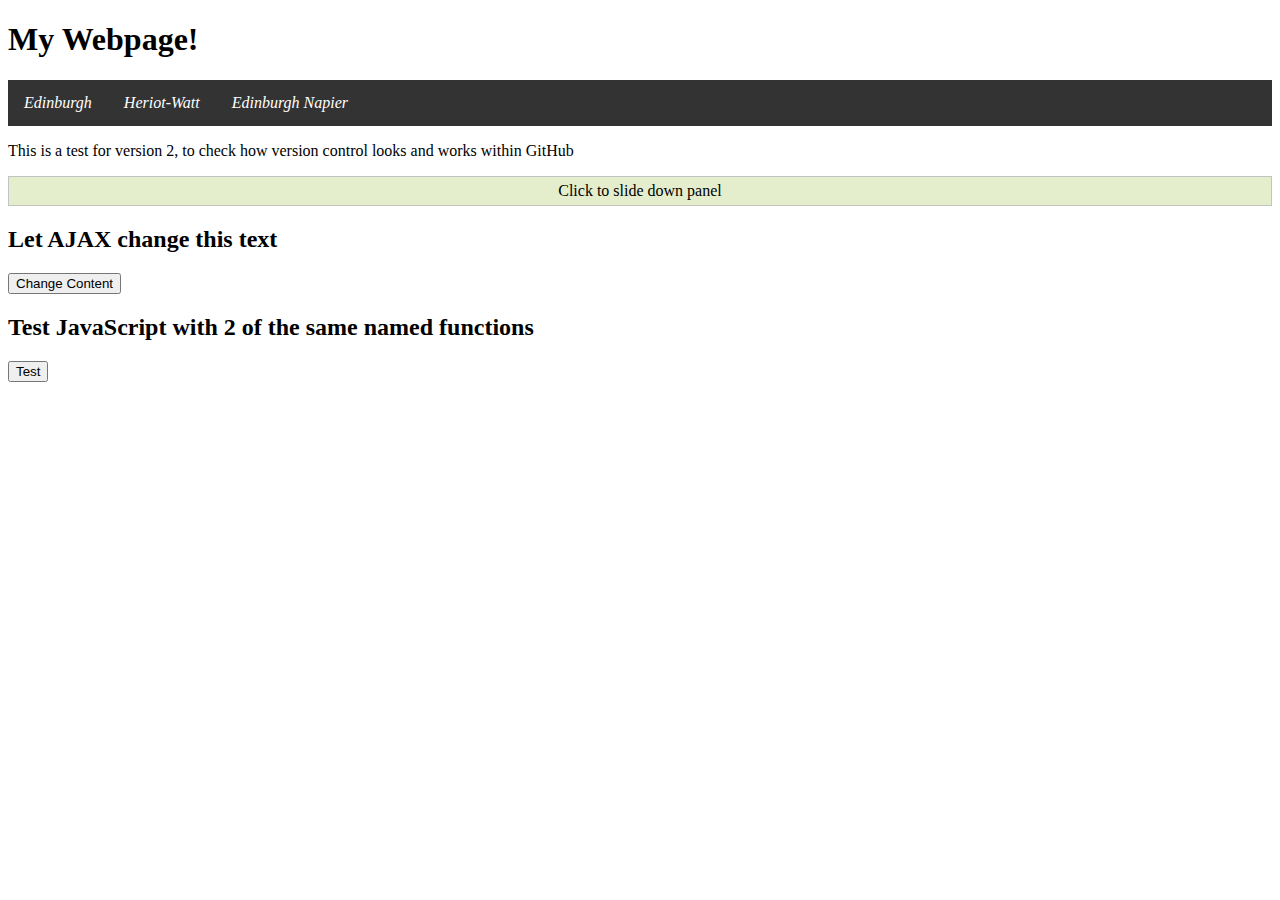
<file: index.html>
<!DOCTYPE html>
<html>
<head>
<script type="text/javascript" src="add.js"></script>
<script src="https://ajax.googleapis.com/ajax/libs/jquery/3.7.1/jquery.min.js"></script>
<link rel="stylesheet" href="style.css">
</head>
<body>
<h1>My Webpage!</h1>
<ul>
    <li><em onclick='go("ed")'>Edinburgh</em></li>
    <li><em onclick='go("hw")'>Heriot-Watt</em></li>
    <li><em onclick='go("napier")'>Edinburgh Napier</em></li>
</ul>
<p> This is a test for version 2, to check how version control looks and works within GitHub</p>

<div id="flip">Click to slide down panel</div>
<div id="panel">Wow it worked!</div>

<div id="demo">
  <h2>Let AJAX change this text</h2>
  <button type="button" onclick="loadDoc()">Change Content</button>
</div>

<h2>Test JavaScript with 2 of the same named functions</h2>
   <button type="button" onclick="abc()">Test</button>
    
</body>
</html>
</file>
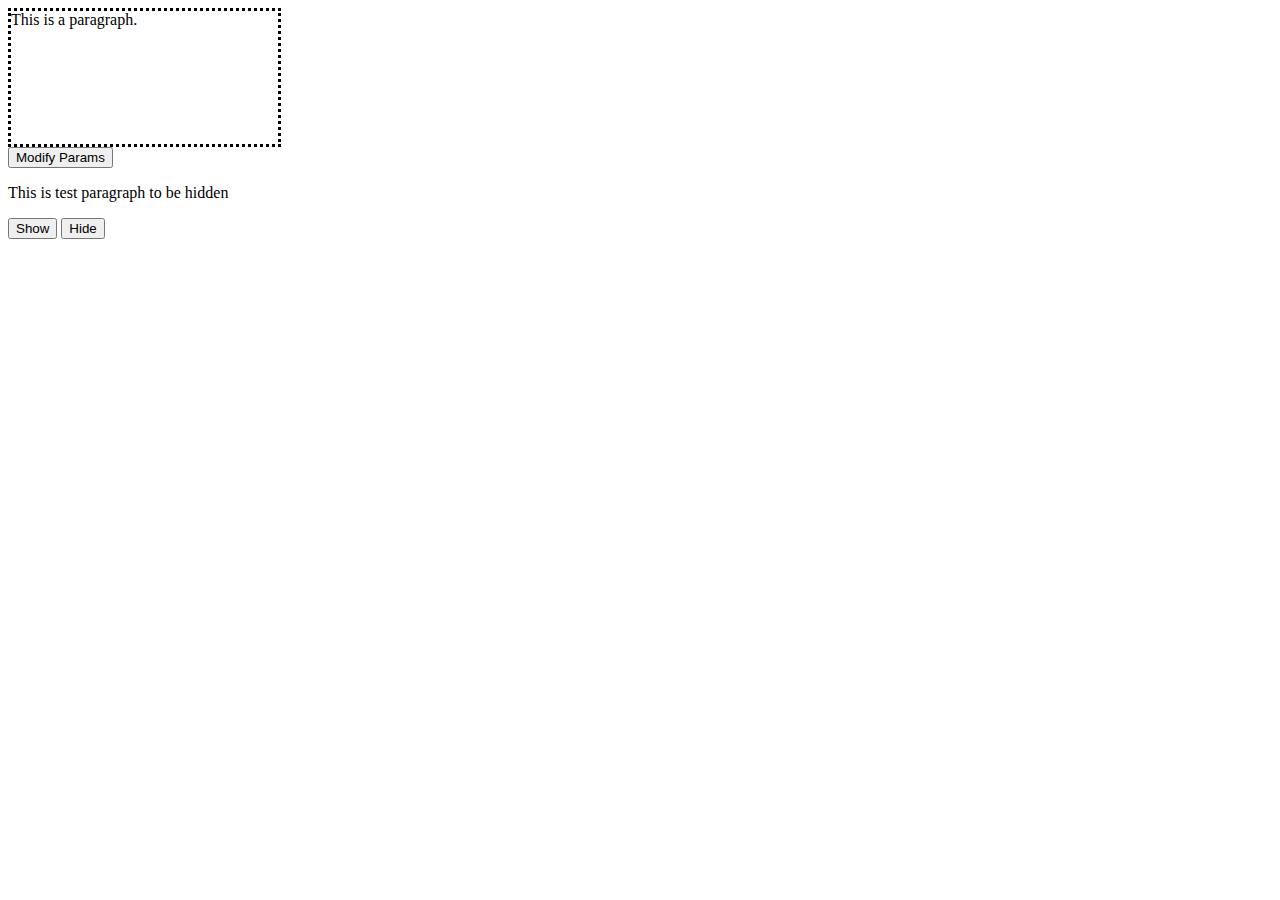
<file: home.html>
<!doctype html>
<html>
<head>
<script src="https://ajax.googleapis.com/ajax/libs/jquery/3.4.1/jquery.min.js"></script>
<script src="edit.js"></script>
</head>
<body>
<div style="height:100pt; width:200pt; border-style:dotted">This is a paragraph.</div>
<button onclick="modify()">Modify Params</button>
<br>
<p> This is test paragraph to be hidden </p>
<button id="show">Show</button>
<button id="hide">Hide</button>
</body>
</html>
</file>
<file: style.css>
ul {
  list-style-type: none;
  margin: 0;
  padding: 0;
  overflow: hidden;
  background-color: #333;
}

li {
  float: left;
}

li em {
  display: block;
  color: white;
  text-align: center;
  padding: 14px 16px;
  text-decoration: none;
}

li em:hover:not(.active) {
  background-color: #111;
}

.active {
  background-color: #04AA6D;
}

#panel, #flip {
  padding: 5px;
  text-align: center;
  background-color: #e5eecc;
  border: solid 1px #c3c3c3;
}

#panel {
  padding: 50px;
  display: none;
}
</file>
